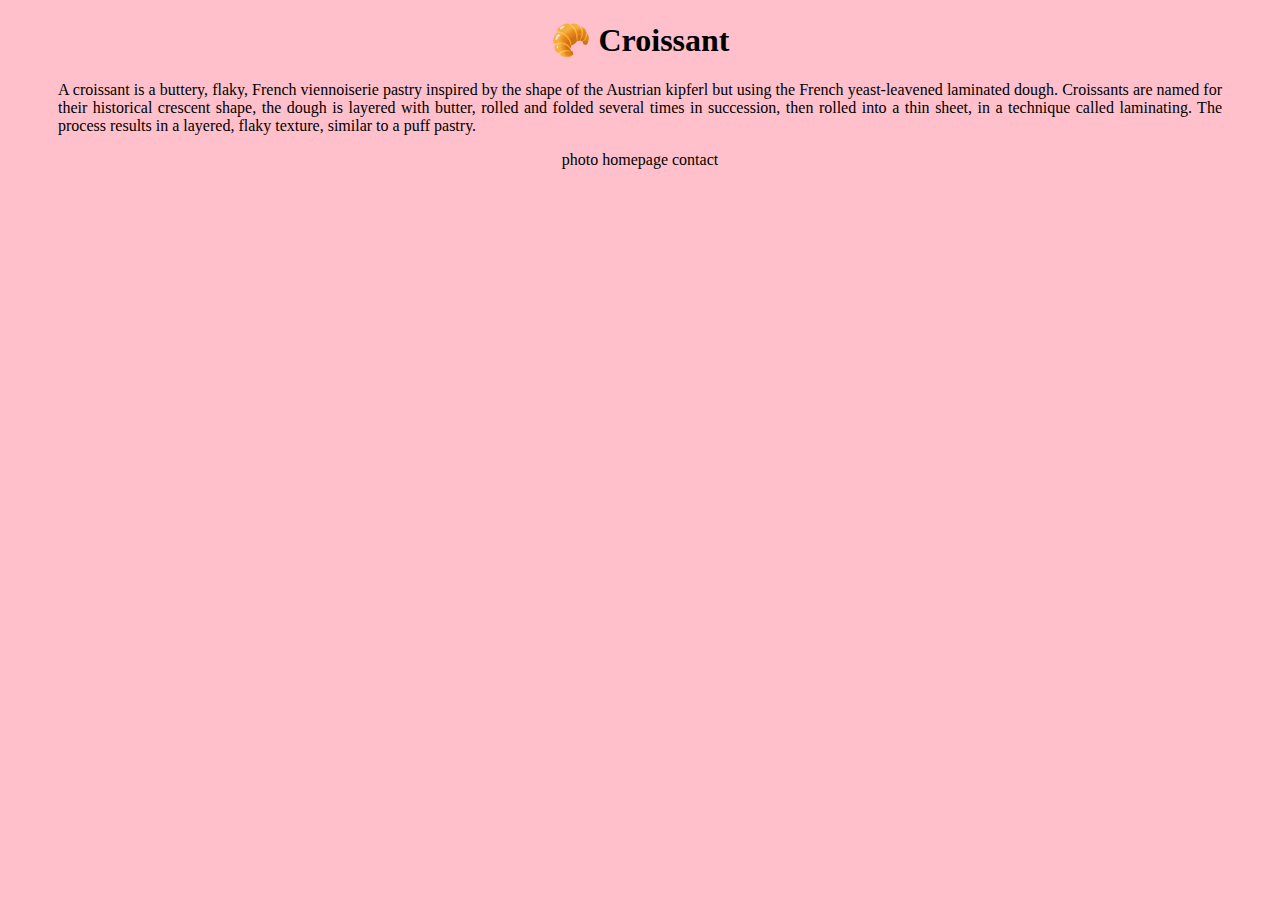
<file: index.html>
<!DOCTYPE html>
<html lang="en">
<head>
    <meta charset="UTF-8">
    <meta http-equiv="X-UA-Compatible" content="IE=edge">
    <meta name="viewport" content="width=device-width, initial-scale=1.0">
   
    <!-- CSS only -->
<link href="https://cdn.jsdelivr.net/npm/bootstrap@5.2.0-beta1/dist/css/bootstrap.min.css" rel="stylesheet" integrity="sha384-0evHe/X+R7YkIZDRvuzKMRqM+OrBnVFBL6DOitfPri4tjfHxaWutUpFmBp4vmVor" crossorigin="anonymous">


<link href="style/style.css" rel="stylesheet" type="text/css" /> 


    <title>Croissant</title>
</head>
<body>
    <h1>
        🥐 Croissant
    </h1>
<p>
A croissant is a buttery, flaky, French viennoiserie pastry inspired by the shape of the Austrian kipferl but using the French yeast-leavened laminated dough. Croissants are named for their historical crescent shape, the dough is layered with butter, rolled and folded several times in succession, then rolled into a thin sheet, in a technique called laminating. The process results in a layered, flaky texture, similar to a puff pastry.
</p>


<div class="container">
<div class="row">
<a href = "photo.html" class="col-md-4">photo</a>

<a href="index.html" class="col-md-4">homepage</a>

<a href = "about.html" class="col-md-4">contact</a>

</div>
</div>
</body>
</html>
</file>
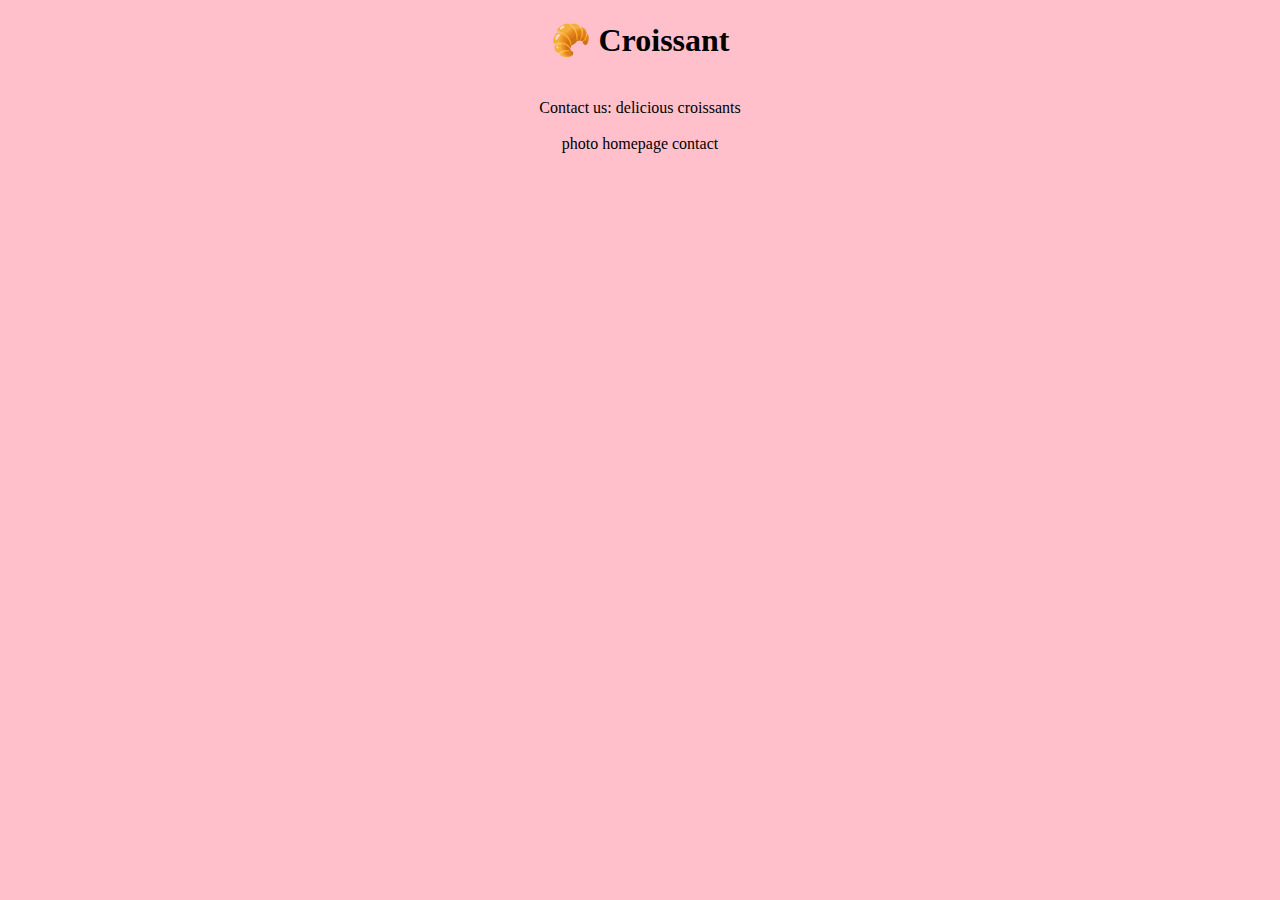
<file: about.html>
<!DOCTYPE html>
<html lang="en">
<head>
    <meta charset="UTF-8">
    <meta http-equiv="X-UA-Compatible" content="IE=edge">
    <meta name="viewport" content="width=device-width, initial-scale=1.0">
    
    <!-- CSS only -->
<link href="https://cdn.jsdelivr.net/npm/bootstrap@5.2.0-beta1/dist/css/bootstrap.min.css" rel="stylesheet" integrity="sha384-0evHe/X+R7YkIZDRvuzKMRqM+OrBnVFBL6DOitfPri4tjfHxaWutUpFmBp4vmVor" crossorigin="anonymous">

    <link href="style/style.css" rel="stylesheet" type="text/css" /> 
    <title>Contact</title>
</head>
<body>
    <h1>
        🥐 Croissant
    </h1>
</br>
Contact us:
<a href="mailto: delicoiscroissants@croissant.com">delicious croissants</a>
</br>
</br>

    <div class="container">
        <div class="row">
        <a href = "photo.html" class="col-md-4">photo</a>
        
        <a href="index.html" class="col-md-4">homepage</a>
        
        <a href = "about.html" class="col-md-4">contact</a>
        
        </div>
        </div>
</body>
</html>
</file>
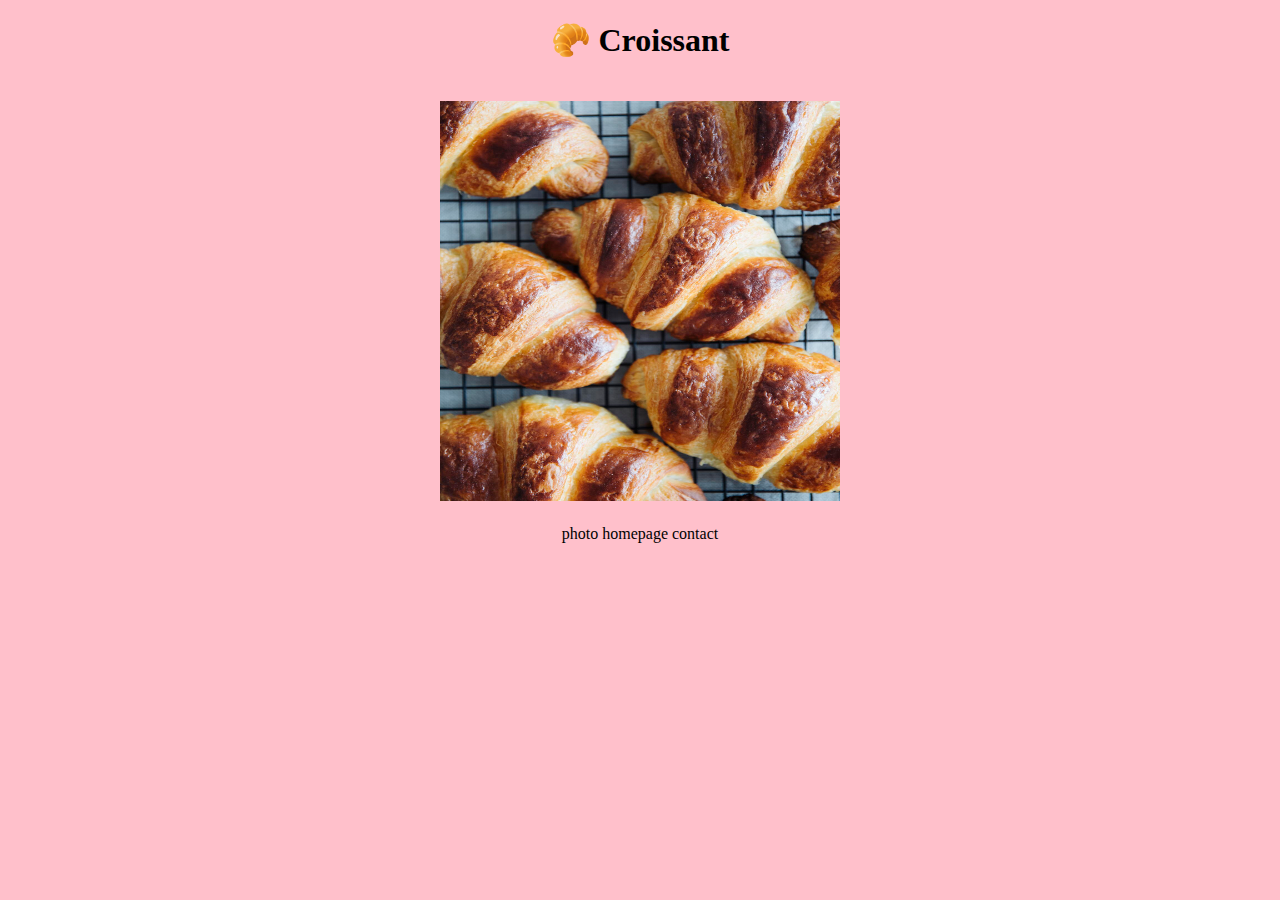
<file: photo.html>
<!DOCTYPE html>
<html lang="en">
<head>
    <meta charset="UTF-8">
    <meta http-equiv="X-UA-Compatible" content="IE=edge">
    <meta name="viewport" content="width=device-width, initial-scale=1.0">
    <title>Photo</title>
   
    <!-- CSS only -->
<link href="https://cdn.jsdelivr.net/npm/bootstrap@5.2.0-beta1/dist/css/bootstrap.min.css" rel="stylesheet" integrity="sha384-0evHe/X+R7YkIZDRvuzKMRqM+OrBnVFBL6DOitfPri4tjfHxaWutUpFmBp4vmVor" crossorigin="anonymous">

    <link href="style/style.css" rel="stylesheet" type="text/css"/> 
</head>
<body>
    <h1>
        🥐 Croissant
    </h1>
    <img src="style/Croissants-466.jpeg" />
    </br>

    <div class="container">
        <div class="row">
        <a href = "photo.html" class="col-md-4">photo</a>
        
        <a href="index.html" class="col-md-4">homepage</a>
        
        <a href = "about.html" class="col-md-4">contact</a>
        
        </div>
        </div>
</body>
</html>
</file>
<file: style/style.css>
body {background-color: pink;
text-align: center;
margin-top: 20px;
max-width: 100%;
}

p {text-align: justify;
padding-left: 50px;
padding-right: 50px;}

a {color: black;
text-decoration: none;}

a:hover{color: lightslategray}

img {margin: 20px;
width: 400px;
height: 400px;}
</file>
